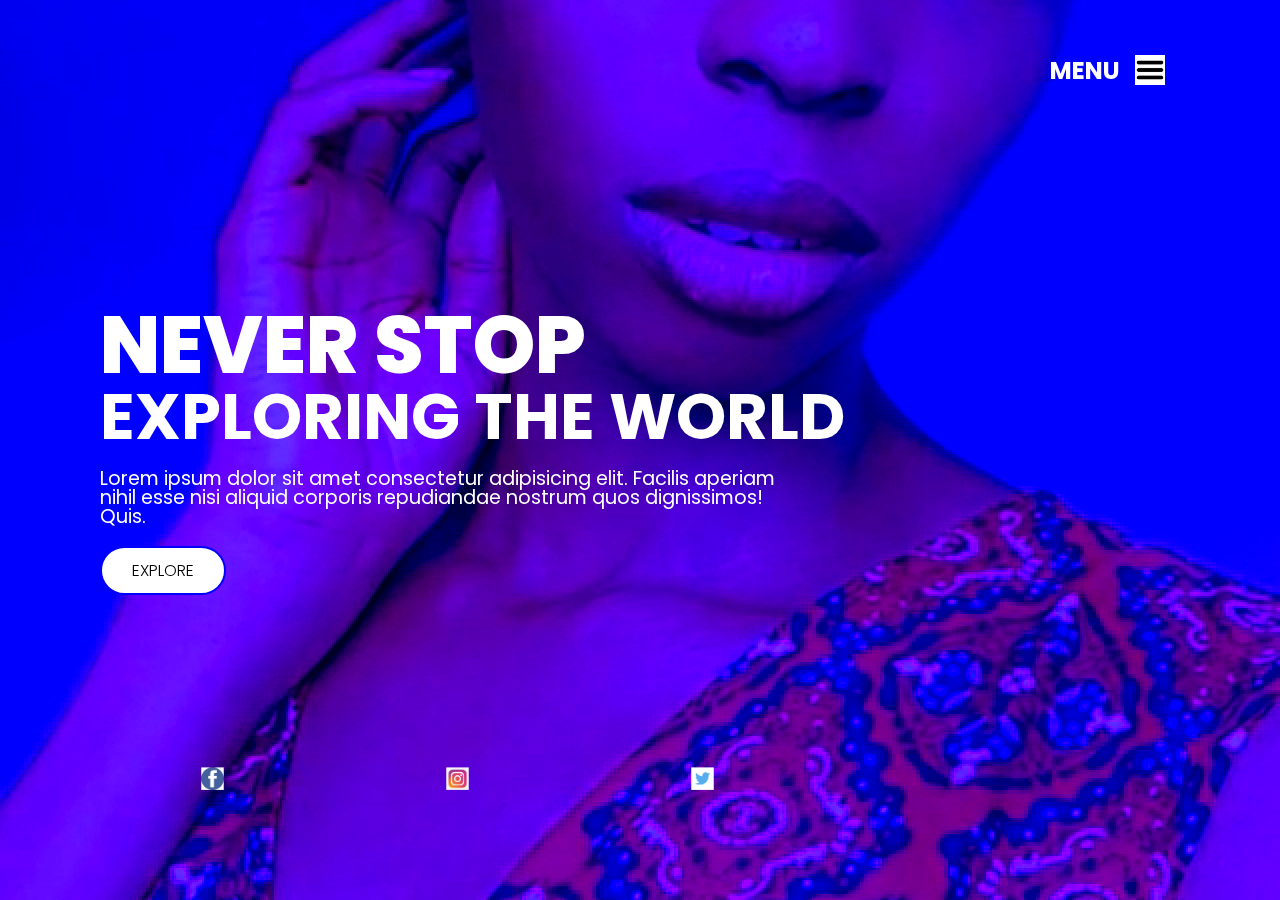
<file: index.html>
<!DOCTYPE html>
<html lang="en">
<head>
    <meta charset="UTF-8">
    <meta http-equiv="X-UA-Compatible" content="IE=edge">
    <meta name="viewport" content="width=device-width, initial-scale=1.0">
    <link rel="stylesheet" href="style.css">
    <title> Peter's Video landing page</title>
</head>
<body>
    <section class="showcase">
        <header>
            <h2 class="logo">Menu</h2>
            <div class="toggle "></div>
        </header>

        <video src="video2.mp4" muted loop autoplay></video>  

        <div class="overlay"></div>

        <div class="text">
           
            <h2>Never stop</h2>
            <h3>Exploring the world</h3>
            <p>Lorem ipsum dolor sit amet consectetur adipisicing elit.
            Facilis aperiam nihil esse nisi aliquid corporis
             repudiandae nostrum quos dignissimos! Quis.</p>

             <a href="#">Explore</a>
        </div>

        <ul class="social">
       
            <li> <a href=""><img src="facebook.png" alt=""></a></li>
            <li> <a href=""><img src="instagram.png" alt=""></a></li>
            <li> <a href=""><img src="twitter.png" alt=""></a></li>
           
        </ul>
    </section>

    <div class="menu">
        <ul>
            <li><a href="index.html">Home</a></li>
            <li><a href="about.html">About</a></li>
            <li><a href="news.html">News</a></li>
            <li><a href="contacts.html">Contacts</a></li>
        </ul>
    </div>

    <script>
        const menuToggle = document.querySelector('.toggle')
        const showcase = document.querySelector('.showcase')

        menuToggle.addEventListener('click', function(){
            menuToggle.classList.toggle('active')
            showcase.classList.toggle('active')
        })
    </script>
    
</body>
</html>
</file>
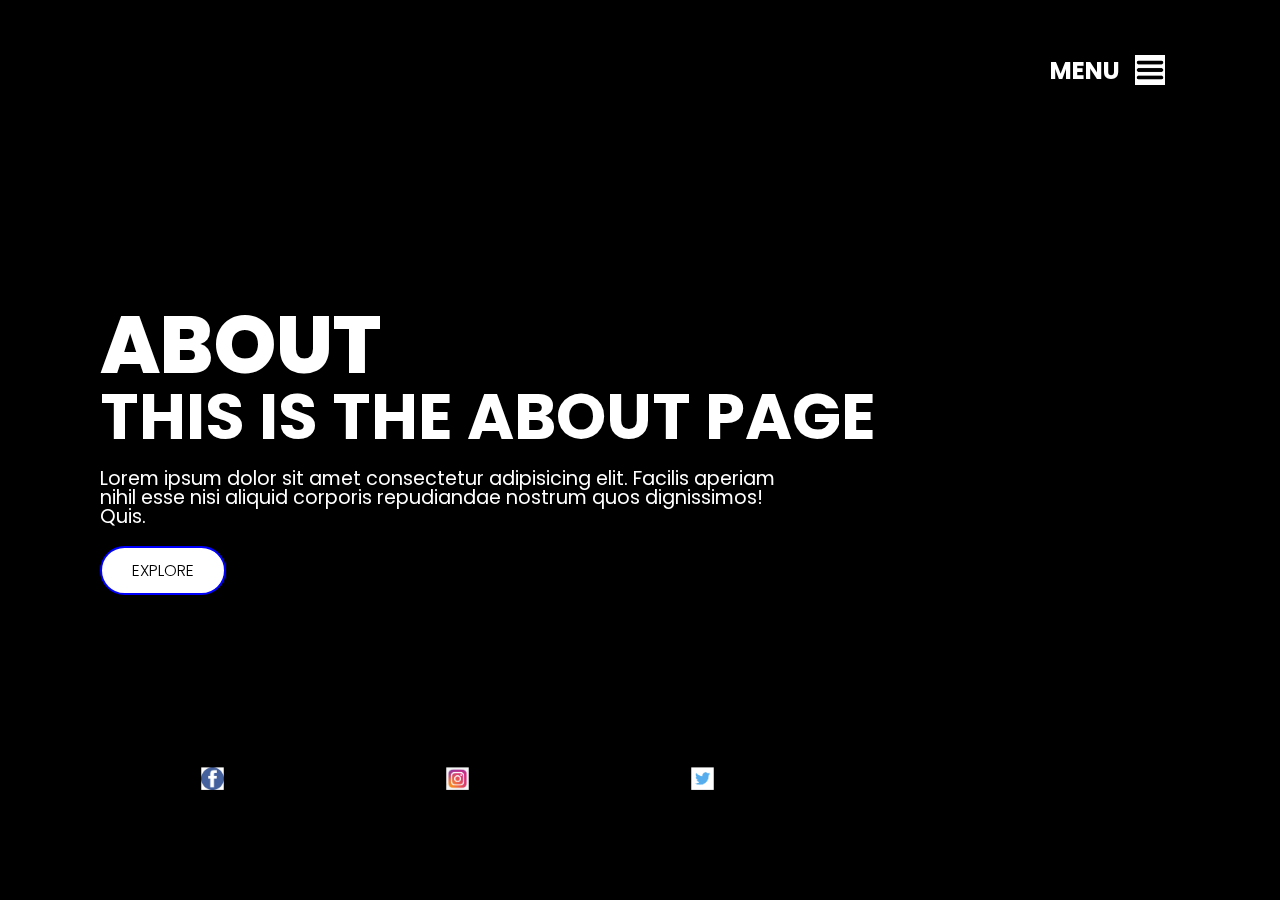
<file: about.html>
<!DOCTYPE html>
<html lang="en">
<head>
    <meta charset="UTF-8">
    <meta http-equiv="X-UA-Compatible" content="IE=edge">
    <meta name="viewport" content="width=device-width, initial-scale=1.0">
    <link rel="stylesheet" href="style.css">
    <title> Peter's Video landing page</title>
</head>
<body>
    <section class="showcase">
        <header>
            <h2 class="logo">Menu</h2>
            <div class="toggle "></div>
        </header>

       <!-- <video src="video2.mp4" muted loop autoplay></video>  --> 

        <div class="overlay"></div>

        <div class="text">
           
            <h2>About</h2>
            <h3>this is the about page</h3>
            <p>Lorem ipsum dolor sit amet consectetur adipisicing elit.
            Facilis aperiam nihil esse nisi aliquid corporis
             repudiandae nostrum quos dignissimos! Quis.</p>

             <a href="#">Explore</a>
        </div>

        <ul class="social">
       
            <li> <a href=""><img src="facebook.png" alt=""></a></li>
            <li> <a href=""><img src="instagram.png" alt=""></a></li>
            <li> <a href=""><img src="twitter.png" alt=""></a></li>
           
        </ul>
    </section>

    <div class="menu">
        <ul>
            <li><a href="index.html">Home</a></li>
            <li><a href="about.html">About</a></li>
            <li><a href="news.html">News</a></li>
            <li><a href="contacts.html">Contacts</a></li>
        </ul>
    </div>

    <script>
        const menuToggle = document.querySelector('.toggle')
        const showcase = document.querySelector('.showcase')

        menuToggle.addEventListener('click', function(){
            menuToggle.classList.toggle('active')
            showcase.classList.toggle('active')
        })
    </script>
    
</body>
</html>
</file>
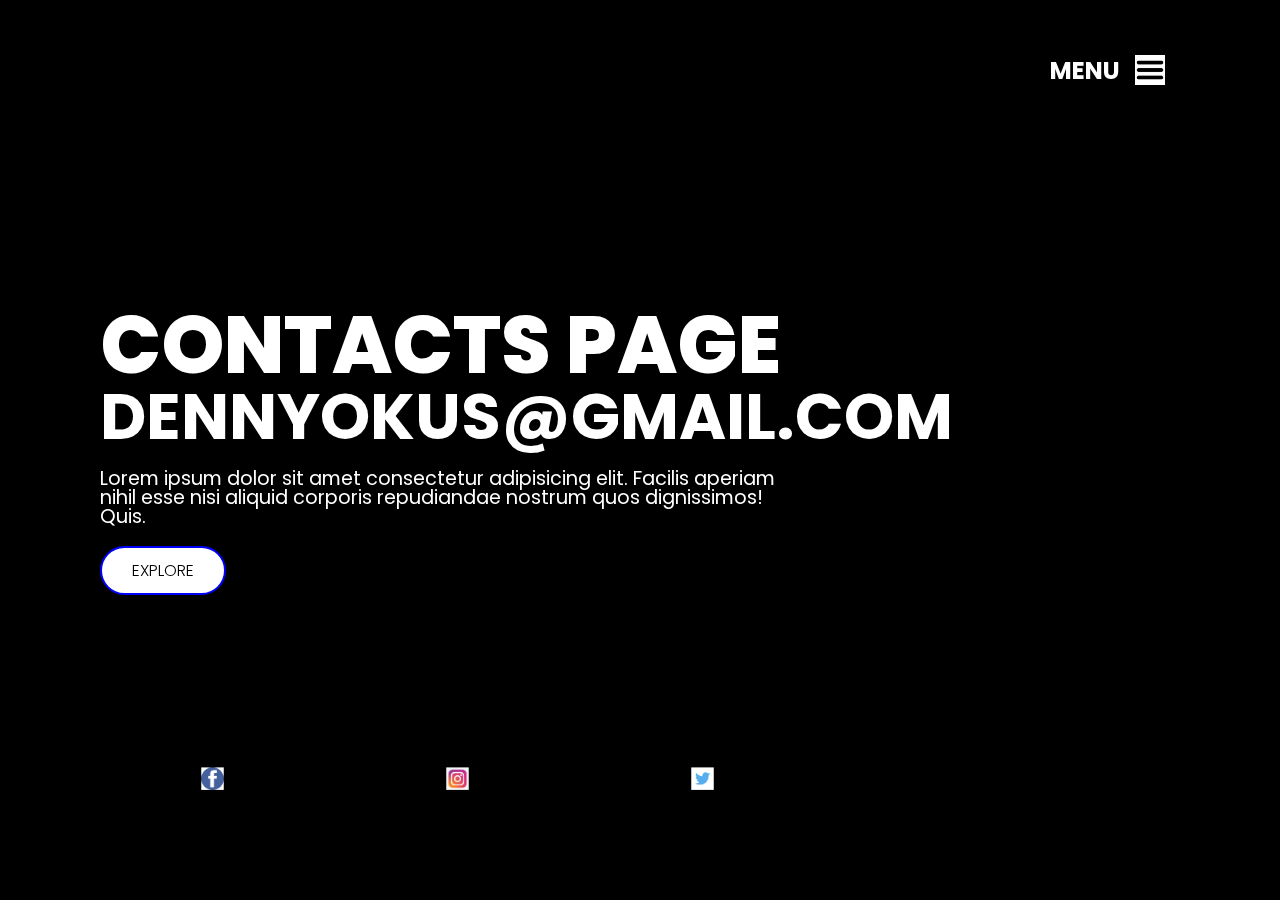
<file: contacts.html>
<!DOCTYPE html>
<html lang="en">
<head>
    <meta charset="UTF-8">
    <meta http-equiv="X-UA-Compatible" content="IE=edge">
    <meta name="viewport" content="width=device-width, initial-scale=1.0">
    <link rel="stylesheet" href="style.css">
    <title> Peter's Video landing page</title>
</head>
<body>
    <section class="showcase">
        <header>
            <h2 class="logo">Menu</h2>
            <div class="toggle "></div>
        </header>

      <!-- <video src="video2.mp4" muted loop autoplay></video>  --> 

        <div class="overlay"></div>

        <div class="text">
           
            <h2>Contacts page</h2>
            <h3>dennyokus@gmail.com </h3>
            <p>Lorem ipsum dolor sit amet consectetur adipisicing elit.
            Facilis aperiam nihil esse nisi aliquid corporis
             repudiandae nostrum quos dignissimos! Quis.</p>

             <a href="#">Explore</a>
        </div>

        <ul class="social">
       
            <li> <a href=""><img src="facebook.png" alt=""></a></li>
            <li> <a href=""><img src="instagram.png" alt=""></a></li>
            <li> <a href=""><img src="twitter.png" alt=""></a></li>
           
        </ul>
    </section>

    <div class="menu">
        <ul>
            <li><a href="index.html">Home</a></li>
            <li><a href="about.html">About</a></li>
            <li><a href="news.html">News</a></li>
            <li><a href="contacts.html">Contacts</a></li>
        </ul>
    </div>

    <script>
        const menuToggle = document.querySelector('.toggle')
        const showcase = document.querySelector('.showcase')

        menuToggle.addEventListener('click', function(){
            menuToggle.classList.toggle('active')
            showcase.classList.toggle('active')
        })
    </script>
    
</body>
</html>
</file>
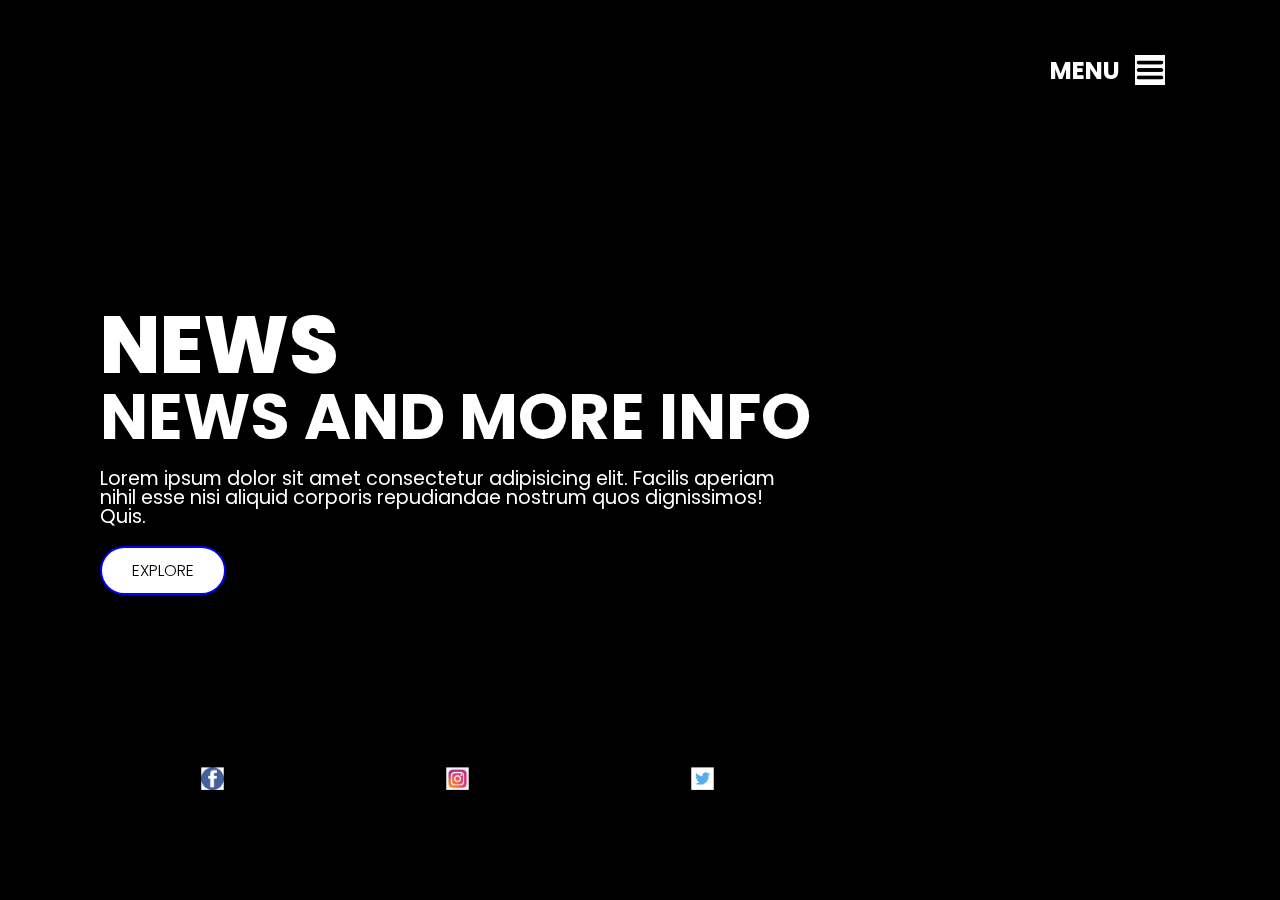
<file: news.html>
<!DOCTYPE html>
<html lang="en">
<head>
    <meta charset="UTF-8">
    <meta http-equiv="X-UA-Compatible" content="IE=edge">
    <meta name="viewport" content="width=device-width, initial-scale=1.0">
    <link rel="stylesheet" href="style.css">
    <title> Peter's Video landing page</title>
</head>
<body>
    <section class="showcase">
        <header>
            <h2 class="logo">Menu</h2>
            <div class="toggle "></div>
        </header>

     <!-- <video src="video2.mp4" muted loop autoplay></video>  -->  

        <div class="overlay"></div>

        <div class="text">
           
            <h2>News</h2>
            <h3> news and more info </h3>
            <p>Lorem ipsum dolor sit amet consectetur adipisicing elit.
            Facilis aperiam nihil esse nisi aliquid corporis
             repudiandae nostrum quos dignissimos! Quis.</p>

             <a href="#">Explore</a>
        </div>

        <ul class="social">
       
            <li> <a href=""><img src="facebook.png" alt=""></a></li>
            <li> <a href=""><img src="instagram.png" alt=""></a></li>
            <li> <a href=""><img src="twitter.png" alt=""></a></li>
           
        </ul>
    </section>

    <div class="menu">
        <ul>
            <li><a href="index.html">Home</a></li>
            <li><a href="about.html">About</a></li>
            <li><a href="news.html">News</a></li>
            <li><a href="contacts.html">Contacts</a></li>
        </ul>
    </div>

    <script>
        const menuToggle = document.querySelector('.toggle')
        const showcase = document.querySelector('.showcase')

        menuToggle.addEventListener('click', function(){
            menuToggle.classList.toggle('active')
            showcase.classList.toggle('active')
        })
    </script>
    
</body>
</html>
</file>
<file: style.css>
@import url('https://fonts.googleapis.com/css2?family=Poppins:wght@200;300;400;500;600;700;800&display=swap');

*{
    box-sizing: border-box;
    margin: 0;
    padding: 0;
    font-family: 'poppins', sans-serif;
    
}

.showcase{
    position: absolute;
    right: 0;
    width: 100%;
    min-height: 100vh;
    padding: 100px;
    display: flex;
    justify-content: space-between;
    align-items: center;
    background: black;
    color: white;
    z-index: 2;
    transition: 0.5s;
   
}

.showcase.active {
    right: 300px;
    

}

.showcase header {
    position: absolute;
    top: 0;
    right: 0;
    padding: 40px 100px;
    z-index: 1000;
    display: flex;
    align-items: center;
    justify-content: space-between;

}

.logo{
    text-transform: uppercase;
    cursor: pointer;
}

.toggle {
    position: relative;
    width: 60px;
    height: 60px;
    background: url('menu.png');
    background-repeat: no-repeat;
    background-size: 30px;
    background-position: center;
    cursor: pointer;
    transition: 0.5s;

}

.toggle.active{
    background: url('close.png');
    background-repeat: no-repeat;
    background-size: 25px;
    background-position: center;
}

.showcase video{
    position: absolute;
    top: 0;
    left: 0;
    height: 100%;
    width: 100%;
    object-fit: cover;
    opacity: 0.8;

}

.overlay{
    position: absolute;
    top: 0;
    left: 0;
    height: 100%;
    width: 100%;
    background: blue;
    mix-blend-mode: overlay;
}

.text{
    position: relative;
    z-index: 10;
}

.text h2{
    font-size: 5em;
    font-weight: 800;
    line-height: 1em;
    text-transform: uppercase;

}

.text h3{
    font-size: 4em;
    font-weight: 700;
    line-height: 1em;
    text-transform: uppercase;
    transition: 0.5s;
    
}

.text h3:hover{
    font-size: 4em;
    font-weight: 700;
    line-height: 1em;
    text-decoration: lowercase;
    color: gold;
    text-shadow: greenyellow;
    transform:  translateY(-15px);

    
}

.text p{
    font-size: 1.2em;
    font-weight: 400;
    padding: 20px 0;
    line-height: 1em;
    max-width: 700px;
    
}

.text a {
    display: inline-block;
    font-size: 1em;
    background: white;
    padding: 10px 30px;
    border: 2px solid blue;
    text-decoration: none;
    color: black;
    font-weight: 300;
    text-transform: uppercase;
    transition: 0.2s;
    border-radius: 40px;
}

.text a:hover{
    letter-spacing: 10px;
    font-weight: 800;
    color: pink;
    font-style: italic;
    border: 2px solid pink;
    
}

.social {
    display: flex;
    position: absolute;
    bottom: 5px;
    z-index: 10;
    align-items: center;
    justify-content: center;
}

.social li {
    list-style: none;
}

.social a {
    display: inline-block;
    margin-right: 20px;
    transform: scale(0.1);
    transition: 0.5s;
}

.social a:hover{
    transform: scale(0.1) translateY(-90px);
}

.menu {
    position: absolute;
    top: 0;
    right: 0;
    width: 300px;
    height: 100%;
    display: flex;
    align-items: center;
    justify-content: center;
    background: wheat

}

.menu ul {
    position: relative;
    list-style: none;
    
}

.menu ul li a {
    text-decoration: none;
    font-size: 24px;
    color: black;
}

.menu ul li a:hover {
    
    color: blue;
}




@media(max-width: 991px){
    .showcase, .showcase header {
        padding: 40px;
    }
    .text h2 {
        font-size: 3em;
    }
    .text h3 {
        font-size: 2em;
    }
}
</file>
